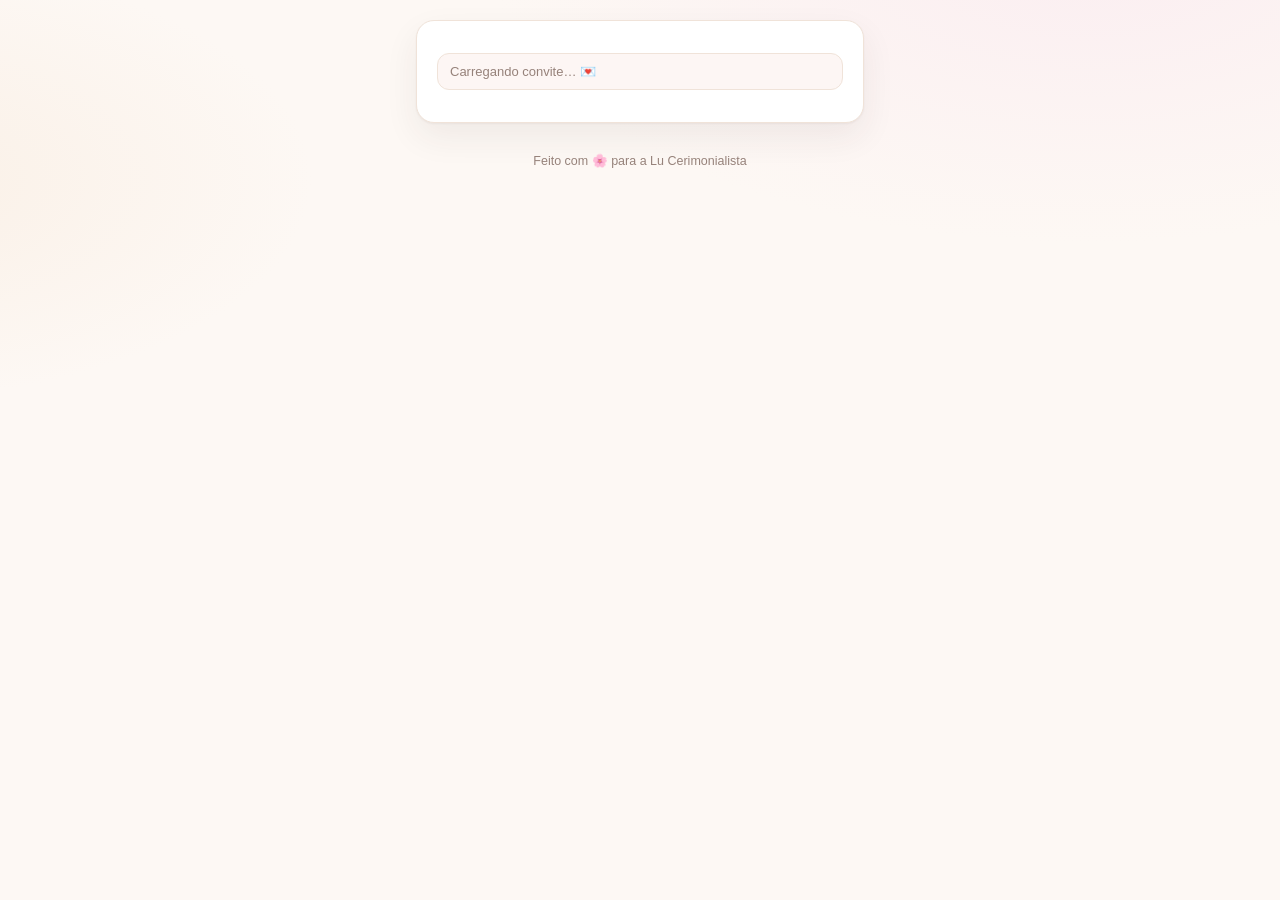
<file: rsvp.html>
<!DOCTYPE html>
<html lang="pt-BR">
<head>
<meta charset="UTF-8">
<meta name="viewport" content="width=device-width, initial-scale=1, maximum-scale=1, user-scalable=no, viewport-fit=cover">
<title>Confirmar presença 💒</title>
<link rel="stylesheet" href="css/portal.css">
</head>
<body>
<div class="wrap">
  <div id="rsvp-root"><div class="card"><div class="hint">Carregando convite… 💌</div></div></div>
  <footer class="footer">Feito com 🌸 para a Lu Cerimonialista</footer>
</div>
<div id="toast-root"></div>
<script type="module" src="js/rsvp.js"></script>
</body>
</html>
</file>
<file: css/portal.css>
/* Portal do Casal — Fase 1 */
:root{
  --bg:#fdf8f4; --card:#ffffff; --ink:#3a2a24; --muted:#96827a; --line:#f0e3d9;
  --pri:#b8435c; --pri2:#d9536d; --pri-soft:#fbeef1; --gold:#c9a24b;
  --ok:#16a34a; --ok-soft:#e3f6e9; --bad:#dc2626; --bad-soft:#fdeaea;
  --warn:#d97706; --warn-soft:#fef3dd; --r:18px;
}
*{box-sizing:border-box}
html{-webkit-text-size-adjust:100%}
body{margin:0;font-family:-apple-system,BlinkMacSystemFont,"Segoe UI",Roboto,Inter,Ubuntu,Arial,sans-serif;
  background:radial-gradient(1000px 480px at 85% -5%,#fbeef1 0%,transparent 60%),
  radial-gradient(800px 400px at -10% 20%,#faf0e6 0%,transparent 55%),var(--bg);
  color:var(--ink);min-height:100vh;touch-action:pan-y;-webkit-tap-highlight-color:transparent}
.wrap{max-width:480px;margin:0 auto;padding:20px 16px 60px}
.brand{display:flex;gap:12px;align-items:center;margin:6px 2px 18px}
.brand .logo{width:48px;height:48px;border-radius:14px;background:#fff;display:flex;align-items:center;justify-content:center;
  font-size:26px;box-shadow:inset 0 0 0 1.5px var(--line)}
.brand b{font-family:Georgia,'Times New Roman',serif;font-size:21px;display:block;letter-spacing:-.3px}
.brand small{color:var(--muted);font-size:13px}
.card{background:var(--card);border:1px solid var(--line);border-radius:var(--r);
  box-shadow:0 1px 2px rgba(58,42,36,.05),0 14px 34px rgba(58,42,36,.07);
  padding:22px 20px;margin-bottom:14px}
.card h2{margin:0 0 4px;font-family:Georgia,'Times New Roman',serif;font-size:24px;letter-spacing:-.4px}
.card h3{margin:0 0 10px;font-family:Georgia,'Times New Roman',serif;font-size:18px}
.muted{color:var(--muted);font-size:14px;margin:0 0 14px}
.hint{font-size:13px;color:var(--muted);background:#fdf6f4;border:1px solid var(--line);border-radius:12px;padding:10px 12px;margin:10px 0}
.err{background:var(--bad-soft);color:var(--bad);font-weight:600;font-size:14px;border-radius:12px;padding:10px 12px;margin:10px 0}
.ok{background:var(--ok-soft);color:var(--ok);font-weight:700;font-size:14px;border-radius:12px;padding:10px 12px;margin:10px 0}
.warn{background:var(--warn-soft);color:var(--warn);font-weight:600;font-size:14px;border-radius:12px;padding:10px 12px;margin:0 0 12px}
.field{display:block;font-weight:700;font-size:13.5px;margin-bottom:12px}
.field input{display:block;width:100%;margin-top:6px;border:1px solid var(--line);border-radius:12px;
  padding:12px 14px;font:inherit;font-weight:500;background:#fffdfb}
.field input:focus{outline:none;border-color:var(--pri);box-shadow:0 0 0 3px #f6dbe1}
.btn{display:inline-flex;align-items:center;justify-content:center;gap:8px;border:1px solid var(--line);
  background:#fff;color:var(--ink);border-radius:12px;padding:12px 18px;font:inherit;font-weight:700;
  box-shadow:0 1px 2px rgba(58,42,36,.07);cursor:pointer;min-height:48px}
.btn:active{transform:scale(.98)}
.btn-pri{background:linear-gradient(135deg,#a83a52,#d9536d);color:#fff;border:none;
  box-shadow:0 6px 16px rgba(168,58,82,.30)}
.btn-block{width:100%}
.btn-sm{padding:8px 14px;font-size:13.5px;min-height:0}
.btn-google{background:#fff;font-size:15px}
.btn-google .g{font-family:Georgia,serif;font-weight:800;color:#4285F4;font-size:19px}
.btn:disabled{opacity:.5;cursor:not-allowed}
.div{display:flex;align-items:center;gap:10px;color:var(--muted);font-size:13px;margin:14px 0}
.div::before,.div::after{content:"";flex:1;height:1px;background:var(--line)}
.center{text-align:center;font-size:14px;color:var(--muted)}
a{color:var(--pri);text-decoration:none}
.topbar{display:flex;align-items:center;gap:10px;margin-bottom:14px}
.topbar .user{flex:1;background:#fff;border:1px solid var(--line);border-radius:12px;padding:9px 14px;
  font-size:14px;white-space:nowrap;overflow:hidden;text-overflow:ellipsis}
.grid{display:grid;grid-template-columns:1fr 1fr;gap:12px;margin-bottom:14px}
.grid .card{margin:0;padding:16px 14px;text-align:center}
.grid .card b{display:block;font-size:14.5px;margin-bottom:4px}
.grid .card small{color:var(--muted);font-size:12px}
.grid .soon{opacity:.75;border-style:dashed}
.status{display:flex;align-items:center;gap:8px;font-size:13.5px;font-weight:700;color:var(--ok)}
.status .dot{width:10px;height:10px;border-radius:50%;background:var(--ok);box-shadow:0 0 0 4px var(--ok-soft)}
.footer{text-align:center;color:var(--muted);font-size:12.5px;padding:16px 10px}
#toast-root{position:fixed;bottom:20px;left:50%;transform:translateX(-50%);z-index:200;display:flex;
  flex-direction:column;gap:8px;align-items:center;width:max-content;max-width:94vw}
.toast{background:#3a2a24;color:#fff;padding:12px 18px;border-radius:12px;font-weight:600;font-size:14px;
  box-shadow:0 14px 34px rgba(0,0,0,.30);max-width:94vw;text-align:center}
.toast.ok{background:var(--ok)} .toast.bad{background:var(--bad)}
input,select,textarea{font-size:16px}
/* ===== Fase 2 ===== */
.back{display:inline-flex;align-items:center;font-weight:700;font-size:13.5px;color:var(--muted);margin:2px 0 10px}
.back:hover{color:var(--pri)}
.sec-top{display:flex;align-items:center;gap:10px;margin-bottom:12px}
.sec-top h2{margin:0;font-family:Georgia,'Times New Roman',serif;font-size:22px;flex:1;letter-spacing:-.4px}
.evcard{cursor:pointer;transition:transform .15s}
.evcard:hover{transform:translateY(-2px)}
.evcard b{font-family:Georgia,'Times New Roman',serif;font-size:18px;display:block}
.evcard small{color:var(--muted);font-size:13px}
.chips{display:flex;gap:6px;flex-wrap:wrap;margin-top:8px}
.chip{display:inline-flex;align-items:center;font-size:12px;font-weight:700;border-radius:99px;padding:4px 10px;background:#f9edea;color:#6b4a45}
.chip.ok{background:var(--ok-soft);color:var(--ok)}
.chip.bad{background:var(--bad-soft);color:var(--bad)}
.ev-head h2{margin:0;font-family:Georgia,'Times New Roman',serif;font-size:23px;letter-spacing:-.4px}
.ev-head .meta{color:var(--muted);font-size:13.5px;margin:4px 0 10px}
.tabs{display:flex;background:#f4dfe3;border-radius:12px;padding:4px;gap:2px;margin-bottom:12px}
.tabs button{flex:1;border:none;background:transparent;padding:10px 6px;border-radius:9px;font:inherit;font-weight:700;font-size:13.5px;color:var(--muted);cursor:pointer}
.tabs button.on{background:#fff;color:var(--ink);box-shadow:0 3px 12px rgba(28,30,70,.08)}
.f2{display:grid;grid-template-columns:1fr 1fr;gap:10px}
@media(max-width:420px){.f2{grid-template-columns:1fr}}
.field select,.field textarea{display:block;width:100%;margin-top:6px;border:1px solid var(--line);border-radius:12px;padding:12px 14px;font:inherit;font-weight:500;background:#fffdfb}
.field input[type=color]{height:48px;padding:6px;cursor:pointer}
.field input[type=file]{font-size:13.5px}
.field small.muted{font-weight:500}
.chk{display:flex;gap:8px;align-items:center;font-weight:700;font-size:14px;margin:4px 0}
.chk input{width:20px;height:20px}
.rowbtns{display:flex;gap:8px;flex-wrap:wrap}
.mini{border:1px solid var(--line);background:#fff;border-radius:9px;padding:7px 10px;font-size:13px;font-weight:700;cursor:pointer}
.mini.danger{color:var(--bad)}
.listhead{display:flex;gap:8px;align-items:center;margin-bottom:6px}
.listhead h3{margin:0;flex:1}
.listhead input{border:1px solid var(--line);border-radius:10px;padding:9px 12px;font:inherit;font-size:14px;width:150px}
.grow{display:flex;gap:8px;align-items:flex-start;border-top:1px solid var(--line);padding:10px 0}
.grow:first-child{border-top:none}
.gmain{flex:1;min-width:0}
.gmain b{font-size:15px}
.presets{display:flex;gap:6px;flex-wrap:wrap;margin-top:6px}
.preset i{display:inline-block;width:14px;height:14px;border-radius:50%;margin-right:6px;vertical-align:-2px}
.stats{display:grid;grid-template-columns:1fr 1fr 1fr;gap:10px;margin-bottom:14px}
.stat{text-align:center;padding:14px 8px;margin:0}
.stat b{font-family:Georgia,'Times New Roman',serif;font-size:26px;display:block}
.stat small{color:var(--muted);font-size:11.5px}
@media(max-width:420px){.stats{grid-template-columns:1fr 1fr}}
.pv{border-radius:14px;overflow:hidden;text-align:center;border:1px solid var(--line)}
.pv-cover{height:110px;background-size:cover;background-position:center;display:flex;align-items:center;justify-content:center;color:#fff;font-size:13px}
.pv-cover.none{background:linear-gradient(135deg,#a83a52,#d9536d)}
.pv-logo{width:72px;height:72px;border-radius:50%;object-fit:cover;margin-top:-36px;border:3px solid #fff;background:#fff;box-shadow:0 4px 12px rgba(0,0,0,.15)}
.pv-logo.none{display:flex;align-items:center;justify-content:center;font-size:32px;margin-left:auto;margin-right:auto}
.pv-title{font-size:24px;margin:8px 12px 2px}
.pv-meta{font-size:13px;color:var(--muted);margin-bottom:8px}
.pv-msg{font-size:13.5px;margin:0 16px 10px;font-style:italic}
.pv-btn{display:inline-block;color:#fff;font-weight:700;border-radius:99px;padding:10px 26px;margin:0 0 16px;font-size:14px}
.empty{text-align:center;padding:30px 16px}
.empty .big{font-size:44px}
.card.link{cursor:pointer;border:2px solid var(--pri)}
.card.link small{color:var(--pri);font-weight:700}
.btn-bad{background:#fff;color:var(--bad);border-color:#f3c2c2}
.prev{max-height:300px;overflow:auto;border:1px solid var(--line);border-radius:12px;padding:0 12px}
.modal-bg{position:fixed;inset:0;background:rgba(18,20,40,.55);z-index:100;display:flex;align-items:center;justify-content:center;padding:16px}
.modal{background:#fffdfb;border-radius:22px;max-width:520px;width:100%;max-height:92vh;overflow:auto;box-shadow:0 24px 70px rgba(43,26,20,.30);border:1px solid #f3ddd9}
.modal-h{padding:18px 20px;border-bottom:1px solid var(--line);display:flex;align-items:center;gap:10px}
.modal-h h3{margin:0;font-size:18px;font-family:Georgia,serif}
.modal-b{padding:18px 20px}
.modal-f{padding:14px 20px;border-top:1px solid var(--line);display:flex;gap:10px;justify-content:flex-end;flex-wrap:wrap}
.x{margin-left:auto;border:none;background:#f9edea;width:32px;height:32px;border-radius:10px;font-size:16px;line-height:1;cursor:pointer}
.modal-f .btn{flex:1;justify-content:center}
@media(max-width:640px){.modal-bg{padding:0;align-items:flex-end}.modal{border-radius:22px 22px 0 0;max-height:94vh}}
/* ===== Fase 3 (RSVP) ===== */
.linkrow{display:flex;gap:8px}
.linkrow input{flex:1;border:1px solid var(--line);border-radius:10px;padding:10px 12px;font:inherit;font-size:13px;min-width:0;background:#fdf6f4}
.qrrow{display:flex;gap:14px;margin-top:12px;align-items:flex-start}
#rsvp-qr{background:#fff;padding:8px;border:1px solid var(--line);border-radius:12px;flex:none}
#rsvp-qr img{display:block}
@media(max-width:420px){.qrrow{flex-direction:column}}
.famcard{border:1px solid var(--line);border-radius:14px;padding:12px;margin-bottom:10px;background:#fffdfb}
.famcard b{font-size:16px}
.famcard .muted{margin:4px 0 0}
.tog{display:flex;background:#f4dfe3;border-radius:12px;padding:4px;gap:2px;min-width:170px;flex:none}
.tog button{flex:1;border:none;background:transparent;padding:9px 10px;border-radius:9px;font:inherit;font-weight:700;font-size:13.5px;color:var(--muted);cursor:pointer}
.tog button.on-vai{background:var(--ok);color:#fff}
.tog button.on-nao{background:#fff;color:var(--ink);box-shadow:0 3px 12px rgba(28,30,70,.08)}
.prow{display:flex;gap:8px;align-items:center;border-top:1px solid var(--line);padding:10px 0}
.prow:first-child{border-top:none}
.pmain{flex:1;min-width:0}
.pmain b{font-size:15px;display:block}
.vagas{font-weight:700;font-size:14px;color:var(--pri)}
.stepdot{display:flex;gap:6px;justify-content:center;margin-bottom:12px}
.stepdot i{width:26px;height:6px;border-radius:99px;background:var(--line)}
.stepdot i.on{background:var(--pri)}
.success-big{font-size:52px;text-align:center}
.addrow{display:flex;gap:8px}
.addrow input[type=text]{flex:1;border:1px solid var(--line);border-radius:10px;padding:10px 12px;font:inherit;font-size:14px;min-width:0}
@media(max-width:420px){.prow{flex-wrap:wrap}.tog{flex:1}}
/* ===== Fase 4 (ponte assessoria) ===== */
.orgcode{font-family:ui-monospace,Menlo,Consolas,monospace;font-size:34px;font-weight:800;letter-spacing:6px;text-align:center;background:#fdf6f4;border:2px dashed var(--pri);border-radius:14px;padding:12px;margin:10px 0}
</file>
